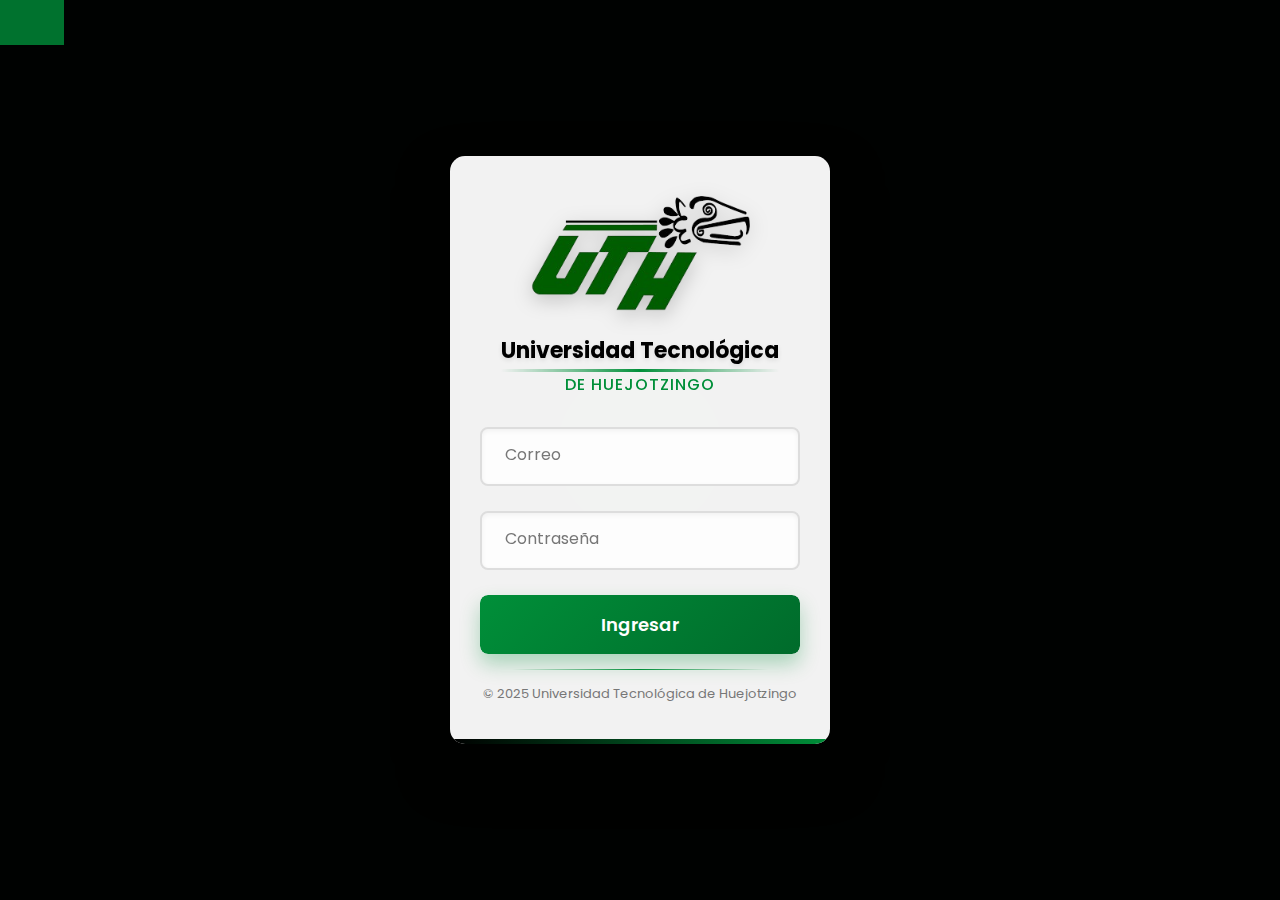
<file: login-uth.html>
<!DOCTYPE html>
<html lang="es">
<head>
    <meta charset="UTF-8">
    <meta name="viewport" content="width=device-width, initial-scale=1.0">
    <title>Login - Universidad Tecnológica de Huejotzingo</title>
    <style>
        @import url('https://fonts.googleapis.com/css2?family=Poppins:wght@300;400;500;600;700&display=swap');
        
        * {
            margin: 0;
            padding: 0;
            box-sizing: border-box;
            font-family: 'Poppins', sans-serif;
        }

        body {
            background-color: #000;
            display: flex;
            justify-content: center;
            align-items: center;
            min-height: 100vh;
            overflow: hidden;
            position: relative;
        }

        .bg-animation {
            position: absolute;
            top: 0;
            left: 0;
            width: 100%;
            height: 100%;
            z-index: 1;
            display: grid;
            grid-template-columns: repeat(20, 1fr);
            grid-template-rows: repeat(20, 1fr);
        }

        .bg-square {
            background-color: rgba(0, 20, 5, 0.1);
            transition: 2s ease;
        }

        .bg-square:hover {
            background-color: rgba(0, 143, 57, 0.8);
            transition: 0s;
        }

        .login-container {
            background-color: rgba(255, 255, 255, 0.95);
            width: 380px;
            padding: 40px 30px;
            border-radius: 15px;
            box-shadow: 0 25px 50px rgba(0, 0, 0, 0.5);
            position: relative;
            overflow: hidden;
            z-index: 2;
            transform-style: preserve-3d;
            transform: perspective(1000px);
            transition: all 0.5s cubic-bezier(0.175, 0.885, 0.32, 1.275);
            animation: float 6s ease-in-out infinite;
        }

        @keyframes float {
            0%, 100% {
                transform: perspective(1000px) translateY(0) rotateX(0deg) rotateY(0deg);
                box-shadow: 0 25px 50px rgba(0, 0, 0, 0.5);
            }
            50% {
                transform: perspective(1000px) translateY(-20px) rotateX(2deg) rotateY(2deg);
                box-shadow: 0 40px 70px rgba(0, 0, 0, 0.6);
            }
        }

        .login-container::before {
            content: '';
            position: absolute;
            top: 0;
            left: -100%;
            width: 100%;
            height: 100%;
            background: linear-gradient(90deg, transparent, rgba(0, 143, 57, 0.2), transparent);
            transition: 0.5s;
        }

        .login-container:hover::before {
            left: 100%;
        }

        .login-container::after {
            content: '';
            position: absolute;
            bottom: 0;
            left: 0;
            width: 100%;
            height: 5px;
            background: linear-gradient(90deg, #000, #008f39, #000);
            background-size: 200% 200%;
            animation: gradientFlow 3s linear infinite;
        }

        @keyframes gradientFlow {
            0% {
                background-position: 0% 50%;
            }
            100% {
                background-position: 200% 50%;
            }
        }

        .logo {
            text-align: center;
            margin-bottom: 30px;
            position: relative;
            transform-style: preserve-3d;
        }

        .logo img {
            max-width: 220px;
            margin-bottom: 15px;
            filter: drop-shadow(0 5px 10px rgba(0, 0, 0, 0.2));
            animation: logoFloat 4s ease-in-out infinite;
        }

        @keyframes logoFloat {
            0%, 100% {
                transform: translateY(0) rotate(0deg);
            }
            50% {
                transform: translateY(-10px) rotate(2deg);
            }
        }

        .logo h1 {
            color: #000;
            font-size: 22px;
            font-weight: 700;
            margin-bottom: 5px;
            text-shadow: 0 2px 5px rgba(0, 0, 0, 0.1);
            position: relative;
            display: inline-block;
        }

        .logo h1::after {
            content: '';
            position: absolute;
            bottom: -5px;
            left: 0;
            width: 100%;
            height: 3px;
            background: linear-gradient(90deg, transparent, #008f39, transparent);
            animation: underlineFlow 4s linear infinite;
        }

        @keyframes underlineFlow {
            0% {
                transform: scaleX(0);
                transform-origin: left;
            }
            50% {
                transform: scaleX(1);
                transform-origin: left;
            }
            51% {
                transform-origin: right;
            }
            100% {
                transform: scaleX(0);
                transform-origin: right;
            }
        }

        .logo h2 {
            color: #008f39;
            font-size: 16px;
            font-weight: 500;
            letter-spacing: 1px;
            text-transform: uppercase;
        }

        .input-group {
            margin-bottom: 25px;
            position: relative;
            transform-style: preserve-3d;
            perspective: 500px;
        }

        .input-group input {
            width: 100%;
            padding: 15px 20px;
            border: 2px solid #ddd;
            border-radius: 8px;
            font-size: 16px;
            transition: all 0.5s cubic-bezier(0.68, -0.55, 0.265, 1.55);
            background-color: rgba(255, 255, 255, 0.8);
            box-shadow: inset 0 2px 5px rgba(0, 0, 0, 0.05);
        }

        .input-group input:focus {
            border-color: #008f39;
            box-shadow: 0 0 0 4px rgba(0, 143, 57, 0.2), inset 0 2px 10px rgba(0, 0, 0, 0.1);
            transform: translateZ(10px);
        }

        .input-group label {
            position: absolute;
            left: 20px;
            top: 15px;
            color: #777;
            font-size: 16px;
            transition: all 0.5s cubic-bezier(0.68, -0.55, 0.265, 1.55);
            pointer-events: none;
            background-color: transparent;
            padding: 0 5px;
        }

        .input-group input:focus + label,
        .input-group input:valid + label {
            top: -10px;
            left: 15px;
            font-size: 14px;
            background-color: white;
            color: #008f39;
            transform: translateZ(20px);
            box-shadow: 0 0 10px rgba(255, 255, 255, 0.8);
        }

        .btn-container {
            position: relative;
            overflow: hidden;
            border-radius: 8px;
            box-shadow: 0 10px 20px rgba(0, 143, 57, 0.3);
            transform-style: preserve-3d;
            transition: all 0.5s cubic-bezier(0.175, 0.885, 0.32, 1.275);
        }

        .btn-container:hover {
            transform: translateY(-5px) translateZ(10px);
            box-shadow: 0 15px 30px rgba(0, 143, 57, 0.4);
        }

        .btn {
            width: 100%;
            padding: 16px;
            background: linear-gradient(135deg, #008f39, #006b2b);
            color: white;
            border: none;
            border-radius: 8px;
            font-size: 18px;
            font-weight: 600;
            cursor: pointer;
            position: relative;
            overflow: hidden;
            transition: all 0.3s ease;
            z-index: 1;
        }

        .btn::before {
            content: '';
            position: absolute;
            top: 0;
            left: -100%;
            width: 100%;
            height: 100%;
            background: linear-gradient(90deg, transparent, rgba(255, 255, 255, 0.2), transparent);
            transition: 0.5s;
            z-index: -1;
        }

        .btn:hover::before {
            left: 100%;
        }

        .btn:active {
            transform: scale(0.98);
        }

        .footer {
            text-align: center;
            margin-top: 30px;
            font-size: 13px;
            color: #777;
            position: relative;
        }

        .footer::before {
            content: '';
            position: absolute;
            top: -15px;
            left: 50%;
            transform: translateX(-50%);
            width: 80%;
            height: 1px;
            background: linear-gradient(90deg, transparent, #008f39, transparent);
        }

        .glow {
            position: absolute;
            width: 300px;
            height: 300px;
            background: radial-gradient(circle, rgba(0, 143, 57, 0.3), transparent 70%);
            border-radius: 50%;
            filter: blur(20px);
            animation: glowMove 15s linear infinite;
            z-index: 0;
        }

        @keyframes glowMove {
            0% {
                transform: translate(-100px, -100px);
            }
            25% {
                transform: translate(calc(100vw - 200px), -100px);
            }
            50% {
                transform: translate(calc(100vw - 200px), calc(100vh - 200px));
            }
            75% {
                transform: translate(-100px, calc(100vh - 200px));
            }
            100% {
                transform: translate(-100px, -100px);
            }
        }

        .confetti {
            position: absolute;
            width: 10px;
            height: 10px;
            background-color: #008f39;
            opacity: 0;
            z-index: 10;
        }

        @keyframes inputEntry {
            0% {
                opacity: 0;
                transform: translateY(30px) rotateX(90deg);
            }
            100% {
                opacity: 1;
                transform: translateY(0) rotateX(0);
            }
        }

        .input-group:nth-child(1) {
            animation: inputEntry 0.8s ease-out 0.2s both;
        }

        .input-group:nth-child(2) {
            animation: inputEntry 0.8s ease-out 0.4s both;
        }

        .btn-container {
            animation: inputEntry 0.8s ease-out 0.6s both;
        }
    </style>
</head>
<body>
    <div class="bg-animation" id="bgAnimation"></div>
    <div class="glow"></div>
    
    <div class="login-container">
        <div class="logo">
            <!-- Logo proporcionado -->
            <img src="./img/images.png">
            <h1>Universidad Tecnológica</h1>
            <h2>de HUEJOTZINGO</h2>
        </div>
        
        <form id="loginForm">
            <div class="input-group">
                <input type="text" id="correo" required>
                <label for="correo">Correo</label>
            </div>
            
            <div class="input-group">
                <input type="password" id="password" required>
                <label for="password">Contraseña</label>
            </div>
            
     <div class="btn-container">
    <button type="submit" class="btn">Ingresar</button>
</div>
        </form>
        
        <div class="footer">
            © 2025 Universidad Tecnológica de Huejotzingo
        </div>
    </div>

<script src="./Apis/sesion.js"></script>

</body>
</html>
</file>
